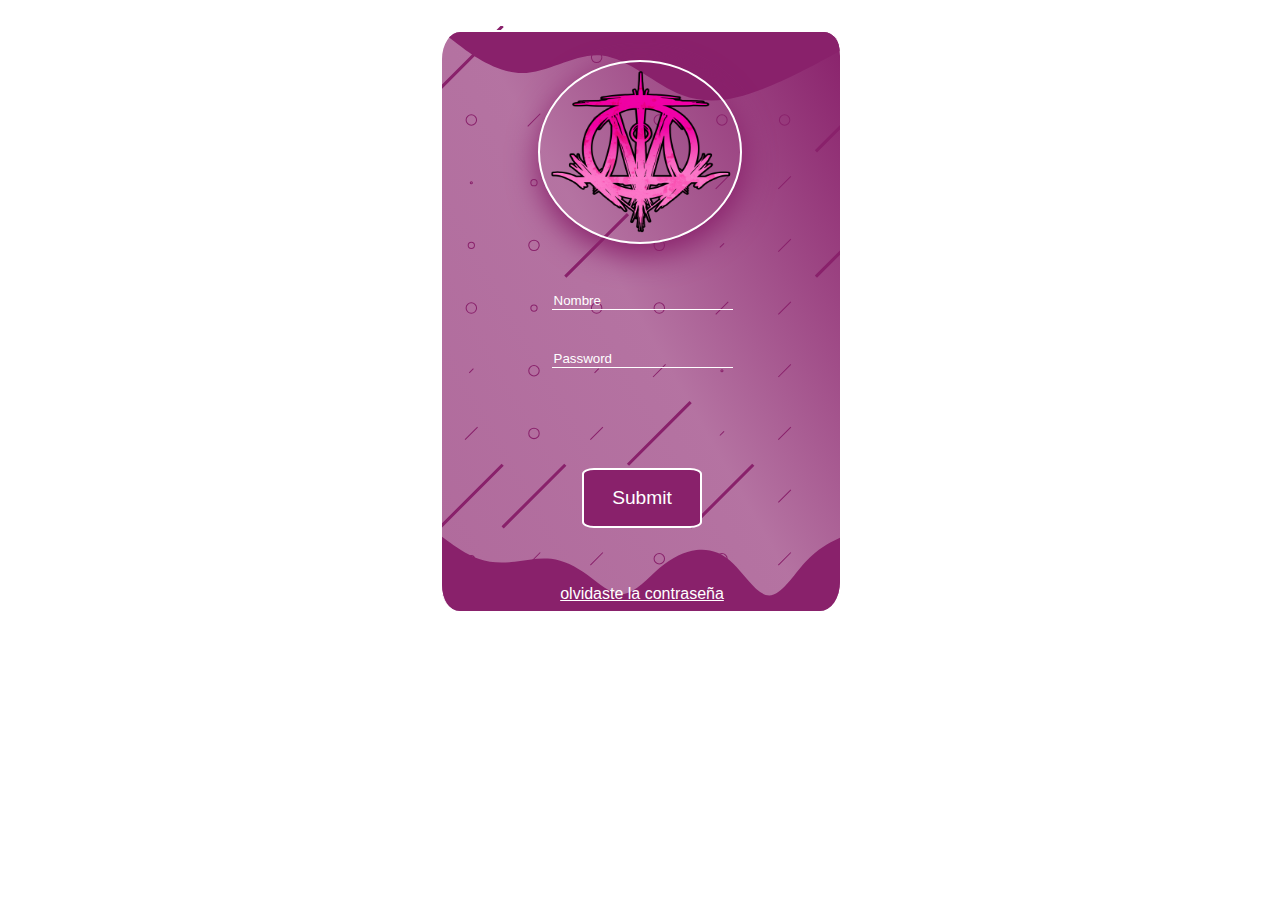
<file: FormRouse/index.html>
<!DOCTYPE HTML>
<html lang="ES">
    <head>
        <meta charset="UTF-8">
        <meta name="keywords" content="Form,Formularios,">
        <meta name="viewport" content="width=device-width, initial-scale=1.0">
        <meta name="description" content="Un formulario simple">
        <meta name="author" content="Wilberttoribio">
        <meta name="copyright" content="©Wilbert Toribio">
        <title>Formulario</title>
        <link rel="stylesheet" type="text/css" href="css/style.css">
        <link rel="schortcut icon" href="">
    </head>
    <body>
        <!--Contenedor principal-->
        <div class="contenedor-padre">
            <!--logo form-->
            <img src="img/Login 3 cyberpunk.png" alt="No esta disponible-logo" class="contenedor-padre--img"></img>
            <!--Contenedor de todos los elementos-->
            <div class="contenedor__hijo">
                <!--SVG-->
                <div class="Contenedor--header">
                    <img src="img/wave-header.svg" alt="" class="svg--header">
                </div>
                <!--Contenedor Form-->
                <div class="contenedor-form-content">
                    <!--Formulario-->
                    <form action="" class="contenedor__hijo--form">
                        <!--Nombre-->
                    <label for="" class="cotenedor__form--label-Nombre"></label>
                    <input type="text" name="" id="" class="cotenedor__form--label-Nombre-input" placeholder="Nombre" required>
                    <!--Contraseña-->
                    <label for="" class="cotenedor__form--label-password"></label>
                    <input type="password" name="" id="" class="cotenedor__form--label-password-input" placeholder="Password" required>
                    <!--button Enviar-->
                    <input type="submit" class="contenedor__hijo--form--Enviar">
                    <!--Enlance de olvidastes la password-->
                    <a href="#" class="contenedor__hijo--form--Enviar-a">olvidaste la contraseña</a> 
                </form>
                <div class="Contenedor--footer">
                    <img src="img/wave.svg" alt="" class="svg--header">  
                </div>
            </div>
        </div>
        </div>
    </body>
</html>
</file>
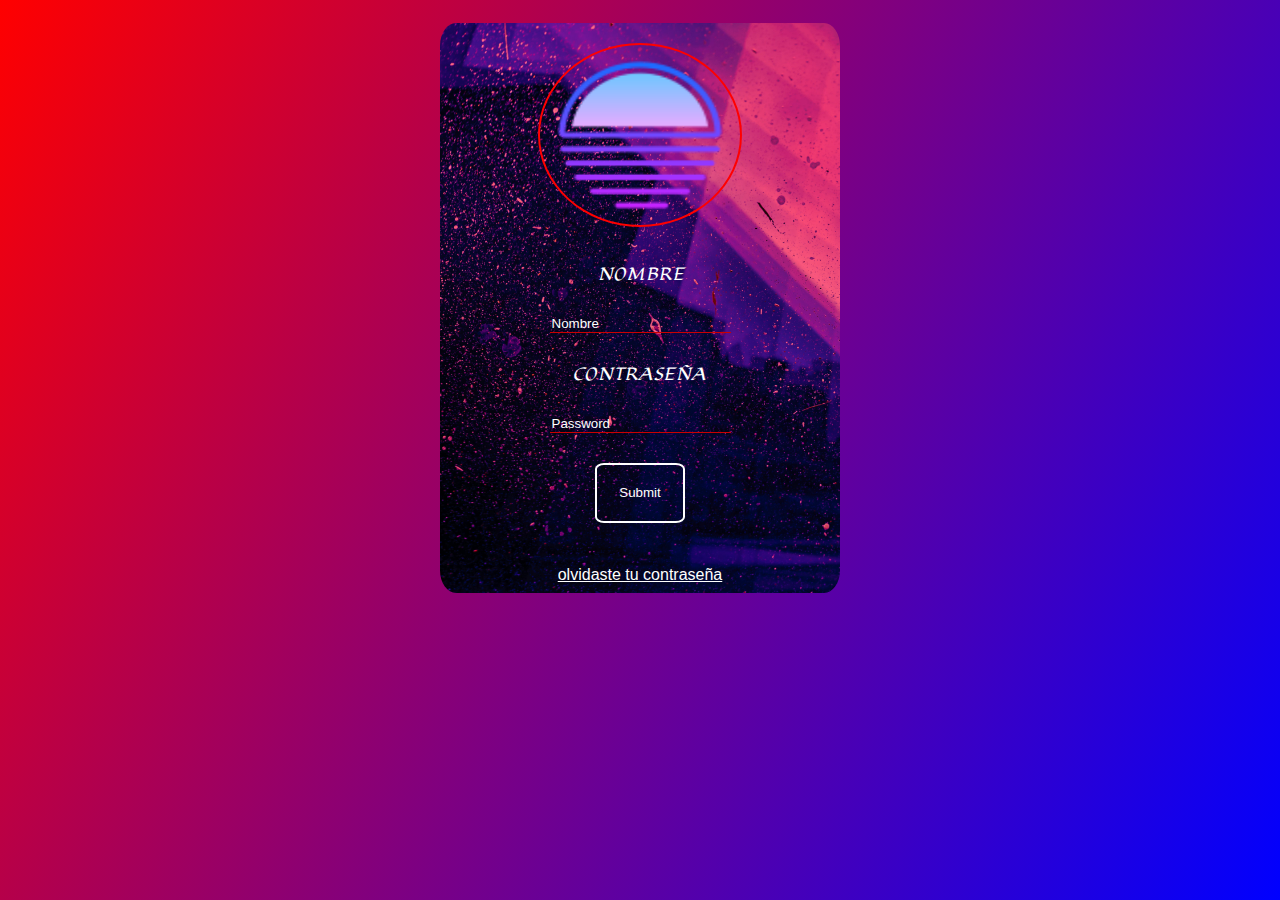
<file: Formularios/index.html>
<!DOCTYPE HTML>
<html lang="ES">
    <head>
        <meta charset="UTF-8">
        <meta name="keywords" content="Form,Formularios,">
        <meta name="viewport" content="width=device-width, initial-scale=1.0">
        <meta name="description" content="Un formulario simple">
        <meta name="author" content="Wilberttoribio">
        <meta name="copyright" content="©Wilbert Toribio">
        <title>Formulario</title>
        <link rel="stylesheet" type="text/css" href="css/style.css">
        <link rel="schortcut icon" href="">
    </head>
    <body>
        <!--Contenedor principal-->
        <div class="contenedor-padre">
            <!--logo form-->
            <img src="img/Login 2 cyberpunk.png" alt="No esta disponible-logo" class="contenedor-padre--img"></img>
            <!--Contenedor de todos los elementos-->
            <div class="contenedor__hijo">
                <!--Contenedor Form-->
                <div class="contenedor-form-content">
                    <!--Formulario-->
                    <form action="" class="contenedor__hijo--form">
                        <!--Nombre-->
                    <label for="" class="cotenedor__form--label-Nombre">NOMBRE</label>
                    <input type="text" name="" id="" class="cotenedor__form--label-Nombre-input" placeholder="Nombre" required>
                    <!--Contraseña-->
                    <label for="" class="cotenedor__form--label-password">CONTRASEÑA</label>
                    <input type="password" name="" id="" class="cotenedor__form--label-password-input" placeholder="Password" required>
                    <!--button Enviar-->
                    <input type="submit" class="contenedor__hijo--form--Enviar">
                    <!--Enlance de olvidastes la password-->
                    <a href="#" class="contenedor__hijo--form--Enviar-a">olvidaste tu contraseña</a>
                </form>
            </div>
        </div>
        </div>
    </body>
</html>
</file>
<file: FormRouse/css/style.css>
@import url('https://fonts.googleapis.com/css2?family=Lugrasimo&display=swap');
body{
    margin: 0%;
    padding: 0;
    box-sizing: border-box;
    font-family: 'Lugrasimo', cursive;
    height: 800px;
}
/*Contenedor principal*/
.contenedor-padre{
    /*imagen*/
    position: relative;
    display: block;
    background-image:url(../img/Fondo1.svg);
    background-size: cover;
    background-repeat: no-repeat;
    color: white;
    width: 400px;
    height: 585px;
    margin: 2% auto;
    border-radius: 5%;
    overflow: hidden;
}
/*Contenedor de todos los elementos*/
.contenedor__hijo{
    position: absolute;
    top: 0;
    left: 0;
    right: 0;
    bottom: 0;
    margin: 1% auto;
    width: 400px;
    height: 580px;
    background:linear-gradient(60deg,#89216bab,#89216ba1,#89216B);
    background-size:cover;
    background-repeat: no-repeat; 
    border: 2px #fff solid;
    border-radius: 5%;
    overflow: hidden;
}
/*logo form*/
.contenedor-padre--img{
    position: absolute;
    display: block;
    top: 30px;
    left: 0;
    right: 0;
    margin:1% auto;
    z-index: 1;
    width: 200px;
    height: 180px;
    border: 2px #fff solid;
    box-shadow: 1px 10px 30px 1px #89216B;
    border-radius: 100%;
}
/*Contenedor Form*/
.contenedor-form-content{
    margin: 60% auto;
}
/*button enviar*/
.contenedor__hijo--form--Enviar{
    margin-top: 20%;
   background-color: #89216B;
    color: #fff;
    width: 120px;
    height: 60px;
    line-height: 50px;
    font-size: 1.2rem;
    border-radius: 10%;
    border: 2px  #fff solid;
    transition: border 2s ease;
}
.contenedor__hijo--form--Enviar:hover{
    border: 2px  #f014b2 solid;
}
/*Formulario*/
.contenedor__hijo--form{
    display: grid;
    grid-gap: 20px;
    place-items: center;

}

/*olvidaste la contraseña*/
.contenedor__hijo--form--Enviar-a{
    position: absolute;
    z-index: 2;
    bottom: 9px;
    color: #fff;
    font-family: 'Roboto', sans-serif;
    font-size: 1rem;
}
.contenedor__hijo--form--Enviar-a:active{
    color: #fd07d8;
}




/*Nombre
password
los 2 botones
*/

.cotenedor__form--label-Nombre-input,
.cotenedor__form--label-password-input
{
    border: 0;
    border-bottom: 1px solid #fff;
    color: #fff;
    outline-style:none; 
    background: none;
   
}
::placeholder{
    color: #fff;
}

/*SVG-Footer*/
.Contenedor--header{
    position: relative;
}
.svg--header{
    position: absolute;
}
</file>
<file: Formularios/css/style.css>
@import url('https://fonts.googleapis.com/css2?family=Lugrasimo&display=swap');
body{
    margin: 0%;
    padding: 0;
    box-sizing: border-box;
    font-family: 'Lugrasimo', cursive;
    height: 800px;
    background: linear-gradient(120deg,red,blue);
    background-size: 100% 100%;
    background-attachment: fixed;
}
/*Contenedor principal*/
.contenedor-padre{
    color: white;
    position: relative;
    display: block;
    width: 400px;
    height: 590px;
    margin: 1% auto;
    border-radius: 1%;
    overflow: hidden;
}
/*Contenedor de todos los elementos*/
.contenedor__hijo{
    position: absolute;
    margin: auto;
    top: 0;
    left: 0;
    right: 0;
    bottom: 0;
    width: 400px;
    height: 570px;
    background-image:url(../img/Fondo-min.jpg);
    background-size: cover;
    background-repeat: no-repeat;
    /* background-attachment: fixed; */
    border-radius: 4%;
}
/*logo form*/
.contenedor-padre--img{
    position: absolute;
    margin: auto;
    top: 30px;
    left: 0;
    right: 0;
    z-index: 1;
    display: block;
    width: 200px;
    height: 180px;
    margin: auto;
    border-radius: 100%;
    border:2px #ff0000 solid;
}
/*Formulario*/
.contenedor__hijo--form{
    display: grid;
    grid-gap: 30px;
    place-items: center;

}
/*Contenedor Form*/
.contenedor-form-content{
     margin: 60% auto;
}

/*olvidaste la contraseña*/
.contenedor__hijo--form--Enviar-a{
    position: absolute;
    bottom: 9px;
    color: #fff;
    font-family: 'Roboto', sans-serif;
    font-size: 1rem;
}
.contenedor__hijo--form--Enviar-a:hover{
    color: #8a2be2;
}



/*button enviar*/
.contenedor__hijo--form--Enviar{
    background: none;
    color: #fff;
    width: 90px;
    height: 60px;
    border-radius: 10%;
    border: 2px  #fff solid;
}
.contenedor__hijo--form--Enviar:hover{
    border: 1px  #ff0000 solid;
}
/*Nombre
password
los 2 botones
*/
.cotenedor__form--label-Nombre-input,
.cotenedor__form--label-password-input
{
    border: 0;
    border-bottom: 1px solid #C00;
    color: #fff;
    outline-style:none; 
    background: none;
   
}
::placeholder{
    color: #fff;
}
</file>
